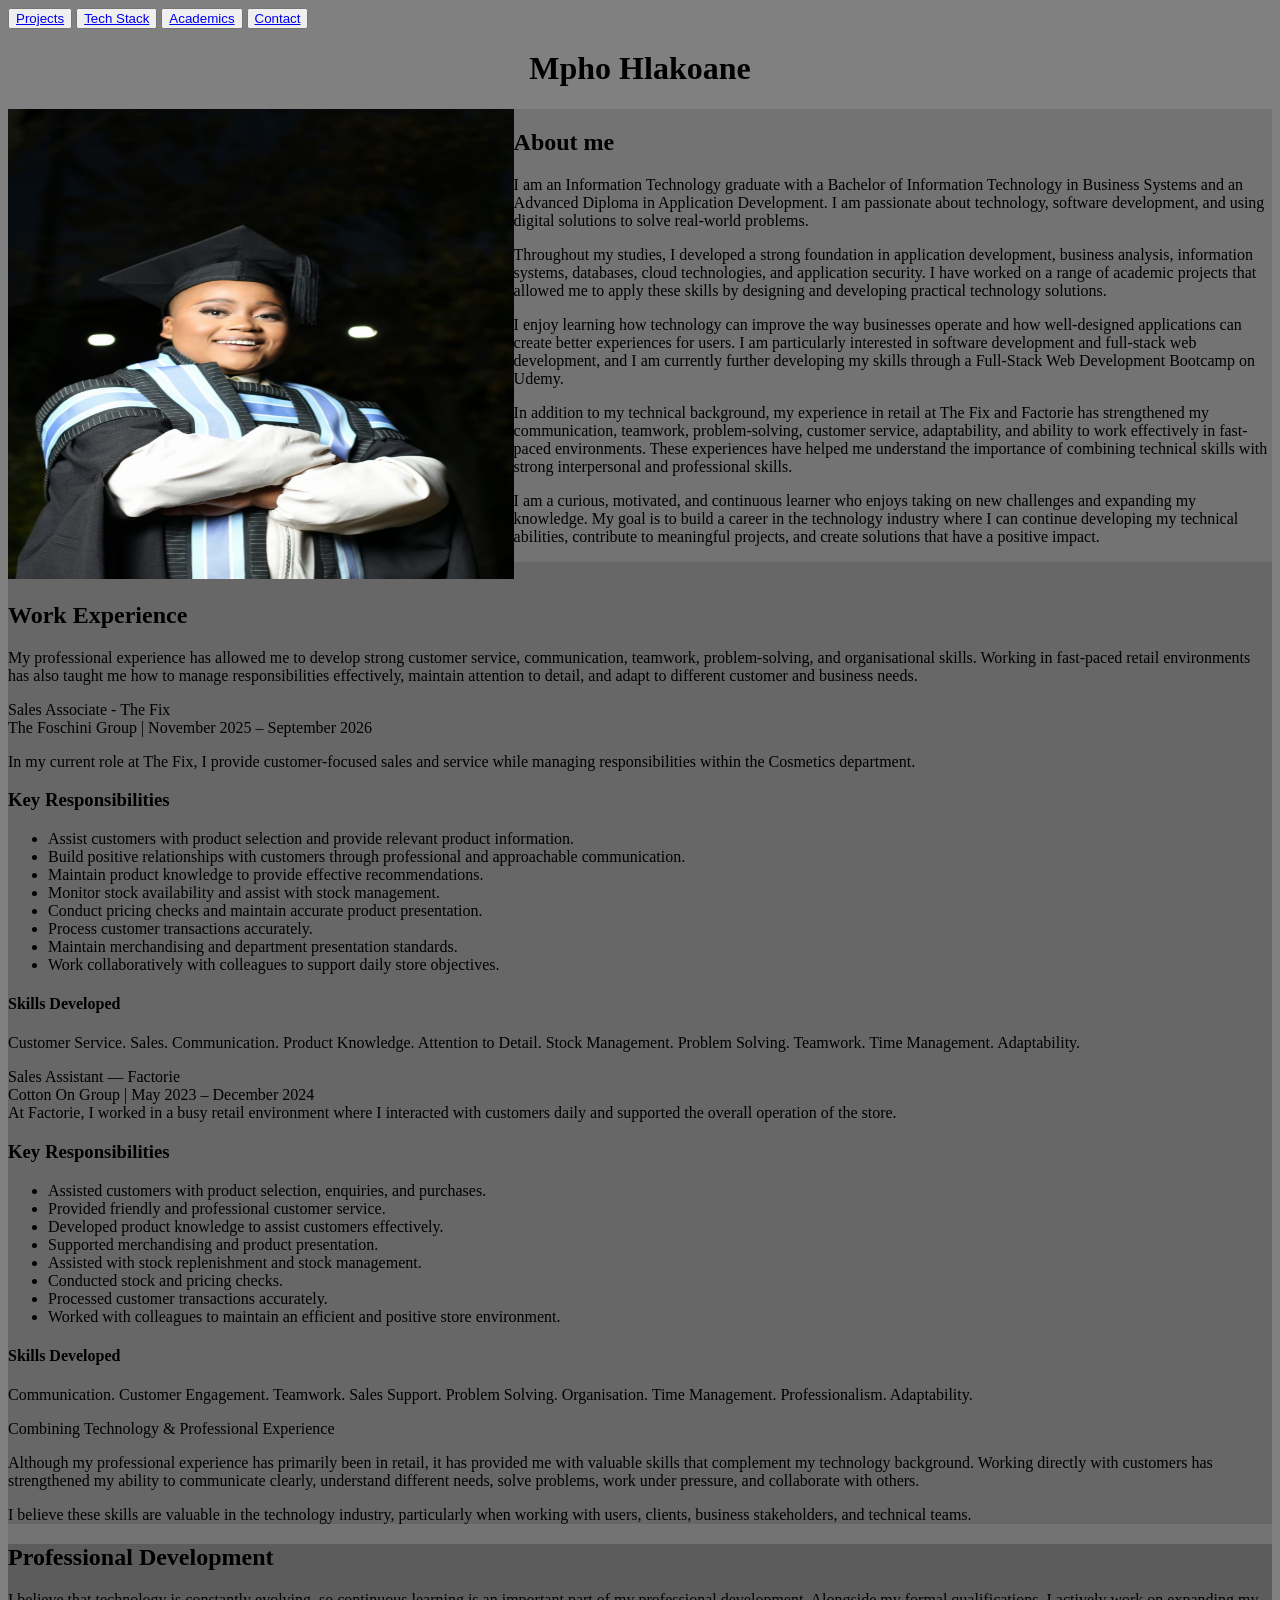
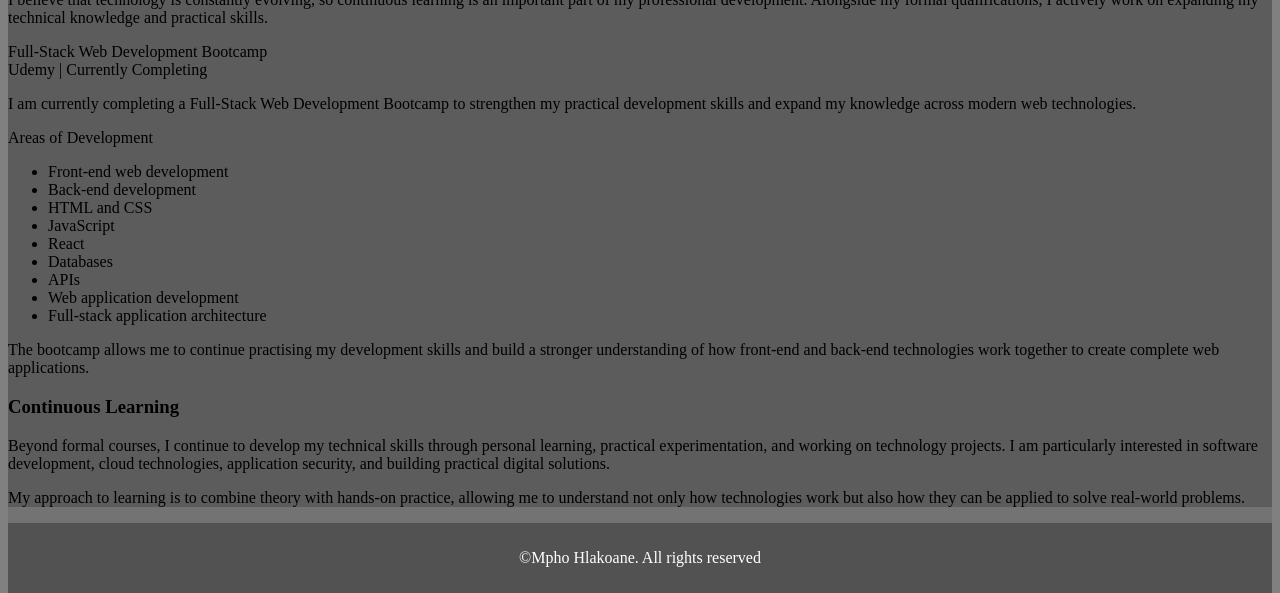
<file: index.html>
<!DOCTYPE html>
<html lang="en">
<head>
    <meta charset="UTF-8">
    <title>My Portfolio</title>
    <link rel="stylesheet" href="styles.css">
</head>
<body>
    <nav>
        <button><a href="projects.html">Projects</a></button>
        <button><a href="techstack.html">Tech Stack</a></button>
        <button><a href="academics.html">Academics</a></button>
        <button><a href="contact.html">Contact</a></button>
    </nav>
        
<div>
    <div>
        <h1>Mpho Hlakoane</h1>
    </div>
    <div class="about">
        <div>
            <img src="./images/Graduation.jpeg" height="470" width="40%" alt="Graduation" />
        </div>
    <div>
    <div>
        <h2>About me</h2>
    </div>
    <div>
        <p>I am an Information Technology graduate with a Bachelor of Information Technology in Business Systems and an Advanced Diploma in Application Development. I am passionate about technology, software development, and using digital solutions to solve real-world problems.</p>
        <p>Throughout my studies, I developed a strong foundation in application development, business analysis, information systems, databases, cloud technologies, and application security. I have worked on a range of academic projects that allowed me to apply these skills by designing and developing practical technology solutions.</p>
        <p>I enjoy learning how technology can improve the way businesses operate and how well-designed applications can create better experiences for users. I am particularly interested in software development and full-stack web development, and I am currently further developing my skills through a Full-Stack Web Development Bootcamp on Udemy.</p>
        <p>In addition to my technical background, my experience in retail at The Fix and Factorie has strengthened my communication, teamwork, problem-solving, customer service, adaptability, and ability to work effectively in fast-paced environments. These experiences have helped me understand the importance of combining technical skills with strong interpersonal and professional skills.</p>
        <p>I am a curious, motivated, and continuous learner who enjoys taking on new challenges and expanding my knowledge. My goal is to build a career in the technology industry where I can continue developing my technical abilities, contribute to meaningful projects, and create solutions that have a positive impact.</p>
    </div>
</div>
            
<div class="experience">
    <div>
        <h2>Work Experience</h2>
    </div>
    <div>
        <p>My professional experience has allowed me to develop strong customer service, communication, teamwork, problem-solving, and organisational skills. Working in fast-paced retail environments has also taught me how to manage responsibilities effectively, maintain attention to detail, and adapt to different customer and business needs.</p>
    </div>

    <div>
        <div>
            Sales Associate - The Fix<br />
            The Foschini Group | November 2025 – September 2026<br />
            <p>In my current role at The Fix, I provide customer-focused sales and service while managing responsibilities within the Cosmetics department.</p>
        </div>
        <div>
            <h3>Key Responsibilities</h3>
        </div>
        <div>
            <ul>
                <li>Assist customers with product selection and provide relevant product information.</li>
                <li>Build positive relationships with customers through professional and approachable communication.</li>
                <li>Maintain product knowledge to provide effective recommendations.</li>
                <li>Monitor stock availability and assist with stock management.</li>
                <li>Conduct pricing checks and maintain accurate product presentation.</li>
                <li>Process customer transactions accurately.</li>
                <li>Maintain merchandising and department presentation standards.</li>
                <li>Work collaboratively with colleagues to support daily store objectives.</li>
            </ul>
        </div>
        <div>
            <h4>Skills Developed</h4>
                <p>Customer Service. Sales. Communication. Product Knowledge. Attention to Detail. Stock Management. Problem Solving. Teamwork. Time Management. Adaptability.</p>
        </div>
    </div>

    <div>
        <div>
            Sales Assistant — Factorie<br />
            Cotton On Group | May 2023 – December 2024<br />
            At Factorie, I worked in a busy retail environment where I interacted with customers daily and supported the overall operation of the store.<br />
        </div>
        <div>
            <h3>Key Responsibilities</h3>
        </div>
        <div>
            <ul>
                <li>Assisted customers with product selection, enquiries, and purchases.</li>
                <li>Provided friendly and professional customer service.</li>
                <li>Developed product knowledge to assist customers effectively.</li>
                <li>Supported merchandising and product presentation.</li>
                <li>Assisted with stock replenishment and stock management.</li>
                <li>Conducted stock and pricing checks.</li>
                <li>Processed customer transactions accurately.</li>
                <li>Worked with colleagues to maintain an efficient and positive store environment.</li>
            </ul>
        </div>
        <div>
            <h4>Skills Developed</h4>
                <p>Communication. Customer Engagement. Teamwork. Sales Support. Problem Solving. Organisation. Time Management. Professionalism. Adaptability.</p>
                <p>Combining Technology & Professional Experience</p>
                <p>Although my professional experience has primarily been in retail, it has provided me with valuable skills that complement my technology background. Working directly with customers has strengthened my ability to communicate clearly, understand different needs, solve problems, work under pressure, and collaborate with others.</p>
                <p>I believe these skills are valuable in the technology industry, particularly when working with users, clients, business stakeholders, and technical teams.</p>
        </div>
    </div>
</div>
    
<div class="development">
    <div>
        <h2>Professional Development</h2>
    </div>
    <div>
        <p>I believe that technology is constantly evolving, so continuous learning is an important part of my professional development. Alongside my formal qualifications, I actively work on expanding my technical knowledge and practical skills.</p>
    </div>
    <div>
        Full-Stack Web Development Bootcamp<br />
        Udemy | Currently Completing<br />
    </div>
    <div>
        <p>I am currently completing a Full-Stack Web Development Bootcamp to strengthen my practical development skills and expand my knowledge across modern web technologies.</p>
    </div>
    <div>
        Areas of Development<br />
            <ul>
                <li>Front-end web development</li>
                <li>Back-end development</li>
                <li>HTML and CSS</li>
                <li>JavaScript</li>
                <li>React</li>
                <li>Databases</li>
                <li>APIs</li>
                <li>Web application development</li>
                <li>Full-stack application architecture</li>
            </ul>
    </div>
    <div>
        <p>The bootcamp allows me to continue practising my development skills and build a stronger understanding of how front-end and back-end technologies work together to create complete web applications.</p>
    </div>
    <div>
        <h3>Continuous Learning</h3>
    </div>
    <div>
        <p>Beyond formal courses, I continue to develop my technical skills through personal learning, practical experimentation, and working on technology projects. I am particularly interested in software development, cloud technologies, application security, and building practical digital solutions.</p>
        <p>My approach to learning is to combine theory with hands-on practice, allowing me to understand not only how technologies work but also how they can be applied to solve real-world problems.</p>
    </div>
</div>

<footer>
    <p>
        ©Mpho Hlakoane. All rights reserved
    </p>
</footer>

</body>
</html>
</file>
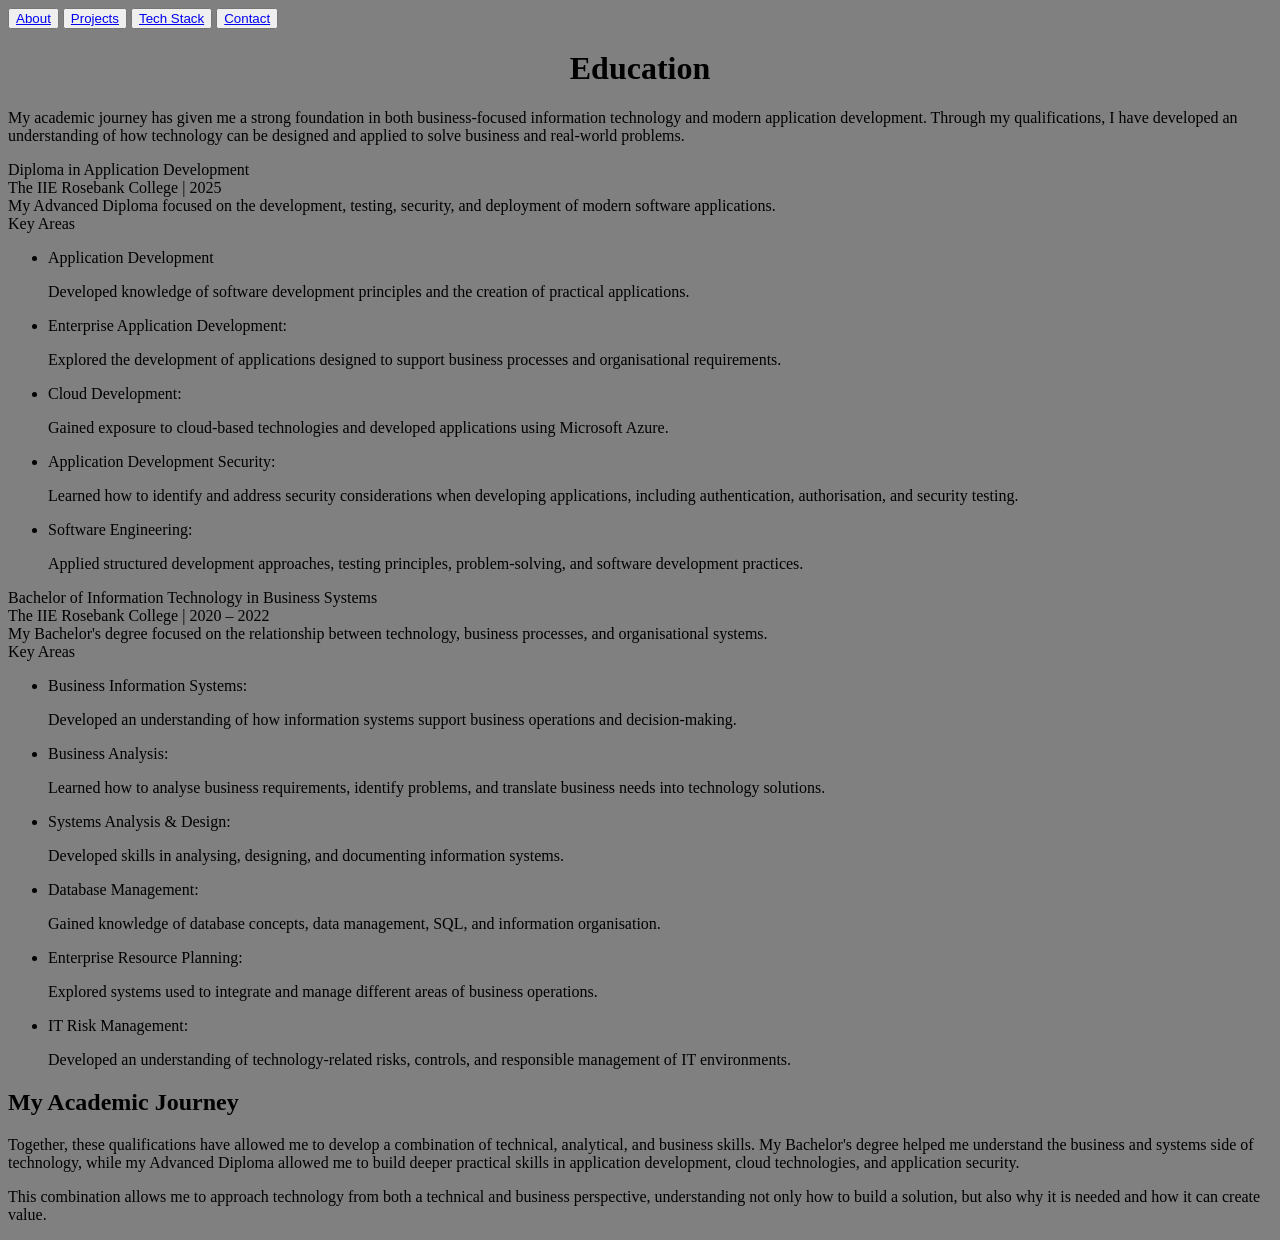
<file: academics.html>
<!DOCTYPE html>
<html lang="en">
<head>
    <meta charset="UTF-8">
    <title>Academics</title>
    <link rel="stylesheet" href="styles.css">
</head>
<body>
    <nav>
        <button><a href="index.html">About</a></button>
        <button><a href="projects.html">Projects</a></button>
        <button><a href="techstack.html">Tech Stack</a></button>
        <button><a href="contact.html">Contact</a></button>
    </nav>

<div>
    <div>
        <h1>Education</h1>
    </div>
    <div>
        <p>My academic journey has given me a strong foundation in both business-focused information technology and modern application development. Through my qualifications, I have developed an understanding of how technology can be designed and applied to solve business and real-world problems.</p>
    </div>
    <div>
        Diploma in Application Development<br />
        The IIE Rosebank College | 2025<br />
        My Advanced Diploma focused on the development, testing, security, and deployment of modern software applications.<br />
        Key Areas
            <ul>
                <li>Application Development
                    <p>Developed knowledge of software development principles and the creation of practical applications.</p></li>
                <li>Enterprise Application Development:
                    <p>Explored the development of applications designed to support business processes and organisational requirements.</p></li>
                <li>Cloud Development:
                    <p>Gained exposure to cloud-based technologies and developed applications using Microsoft Azure.</p></li>
                <li>Application Development Security:
                    <p>Learned how to identify and address security considerations when developing applications, including authentication, authorisation, and security testing.</p></li>
                <li>Software Engineering: 
                    <p>Applied structured development approaches, testing principles, problem-solving, and software development practices.</p></li>
            </ul>
    </div>

    <div>
        Bachelor of Information Technology in Business Systems<br />
        The IIE Rosebank College | 2020 – 2022<br />
        My Bachelor's degree focused on the relationship between technology, business processes, and organisational systems.</br>
        Key Areas<br />
            <ul>
                <li>Business Information Systems:
                    <p>Developed an understanding of how information systems support business operations and decision-making.</p></li>
                <li>Business Analysis:
                    <p>Learned how to analyse business requirements, identify problems, and translate business needs into technology solutions.</p></li>
                <li>Systems Analysis & Design: 
                    <p>Developed skills in analysing, designing, and documenting information systems.</p></li>
                <li>Database Management:
                    <p>Gained knowledge of database concepts, data management, SQL, and information organisation.</p></li>
                <li>Enterprise Resource Planning:
                    <p>Explored systems used to integrate and manage different areas of business operations.</p></li>
                <li>IT Risk Management:
                    <p>Developed an understanding of technology-related risks, controls, and responsible management of IT environments.</p></li>
            </ul>
    </div>

    <div>
        <h2>My Academic Journey</h2>
            <p>Together, these qualifications have allowed me to develop a combination of technical, analytical, and business skills. My Bachelor's degree helped me understand the business and systems side of technology, while my Advanced Diploma allowed me to build deeper practical skills in application development, cloud technologies, and application security.</p>
            <p>This combination allows me to approach technology from both a technical and business perspective, understanding not only how to build a solution, but also why it is needed and how it can create value.</p>
    </div>
</div>
</body>
</html>
</file>
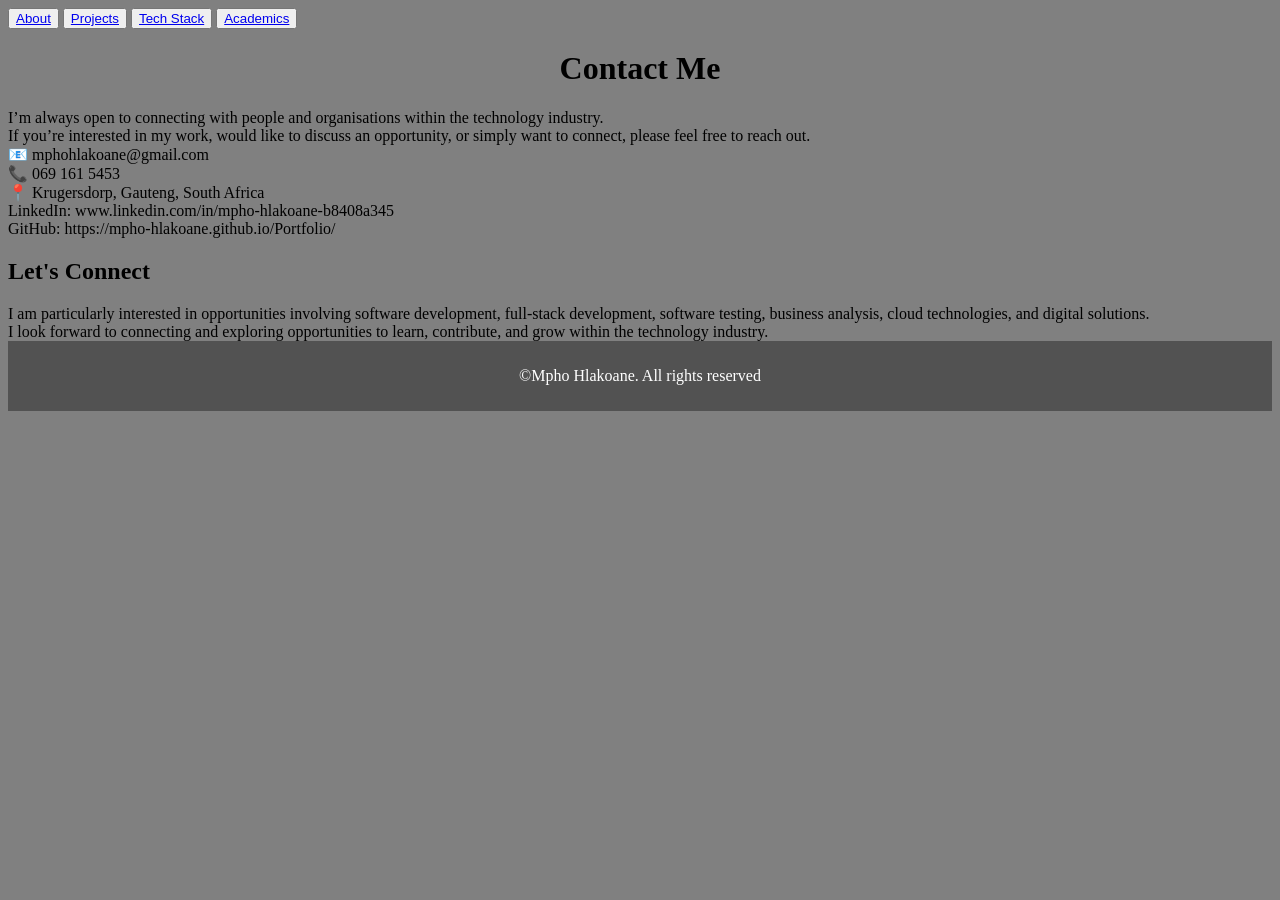
<file: contact.html>
<!DOCTYPE html>
<html lang="en">
<head>
    <meta charset="UTF-8">
    <title>Contact Me</title>
    <link rel="stylesheet" href="styles.css">
</head>

<body>
    <nav>
        <button><a href="index.html">About</a></button>
        <button><a href="projects.html">Projects</a></button>
        <button><a href="techstack.html">Tech Stack</a></button>
        <button><a href="academics.html">Academics</a></button>
    </nav>
<div>
    <div>
        <h1>Contact Me</h1>
    </div>
    <div>
        I’m always open to connecting with people and organisations within the technology industry.<br />
        If you’re interested in my work, would like to discuss an opportunity, or simply want to connect, please feel free to reach out.<br />
    </div>
    <div>
        &#128231 mphohlakoane@gmail.com<br /> 
        &#128222 069 161 5453<br />
        &#128205 Krugersdorp, Gauteng, South Africa<br />
        LinkedIn: www.linkedin.com/in/mpho-hlakoane-b8408a345<br />
        GitHub: https://mpho-hlakoane.github.io/Portfolio/
    </div>
    <div>
        <h2>Let's Connect</h2>
    </div>
    <div>
        I am particularly interested in opportunities involving software development, full-stack development, software testing, business analysis, cloud technologies, and digital solutions.<br />
        I look forward to connecting and exploring opportunities to learn, contribute, and grow within the technology industry.<br />
    </div>
</div>

<footer>
    <p>
        ©Mpho Hlakoane. All rights reserved
    </p>
</footer>

</body>
</html>
</file>
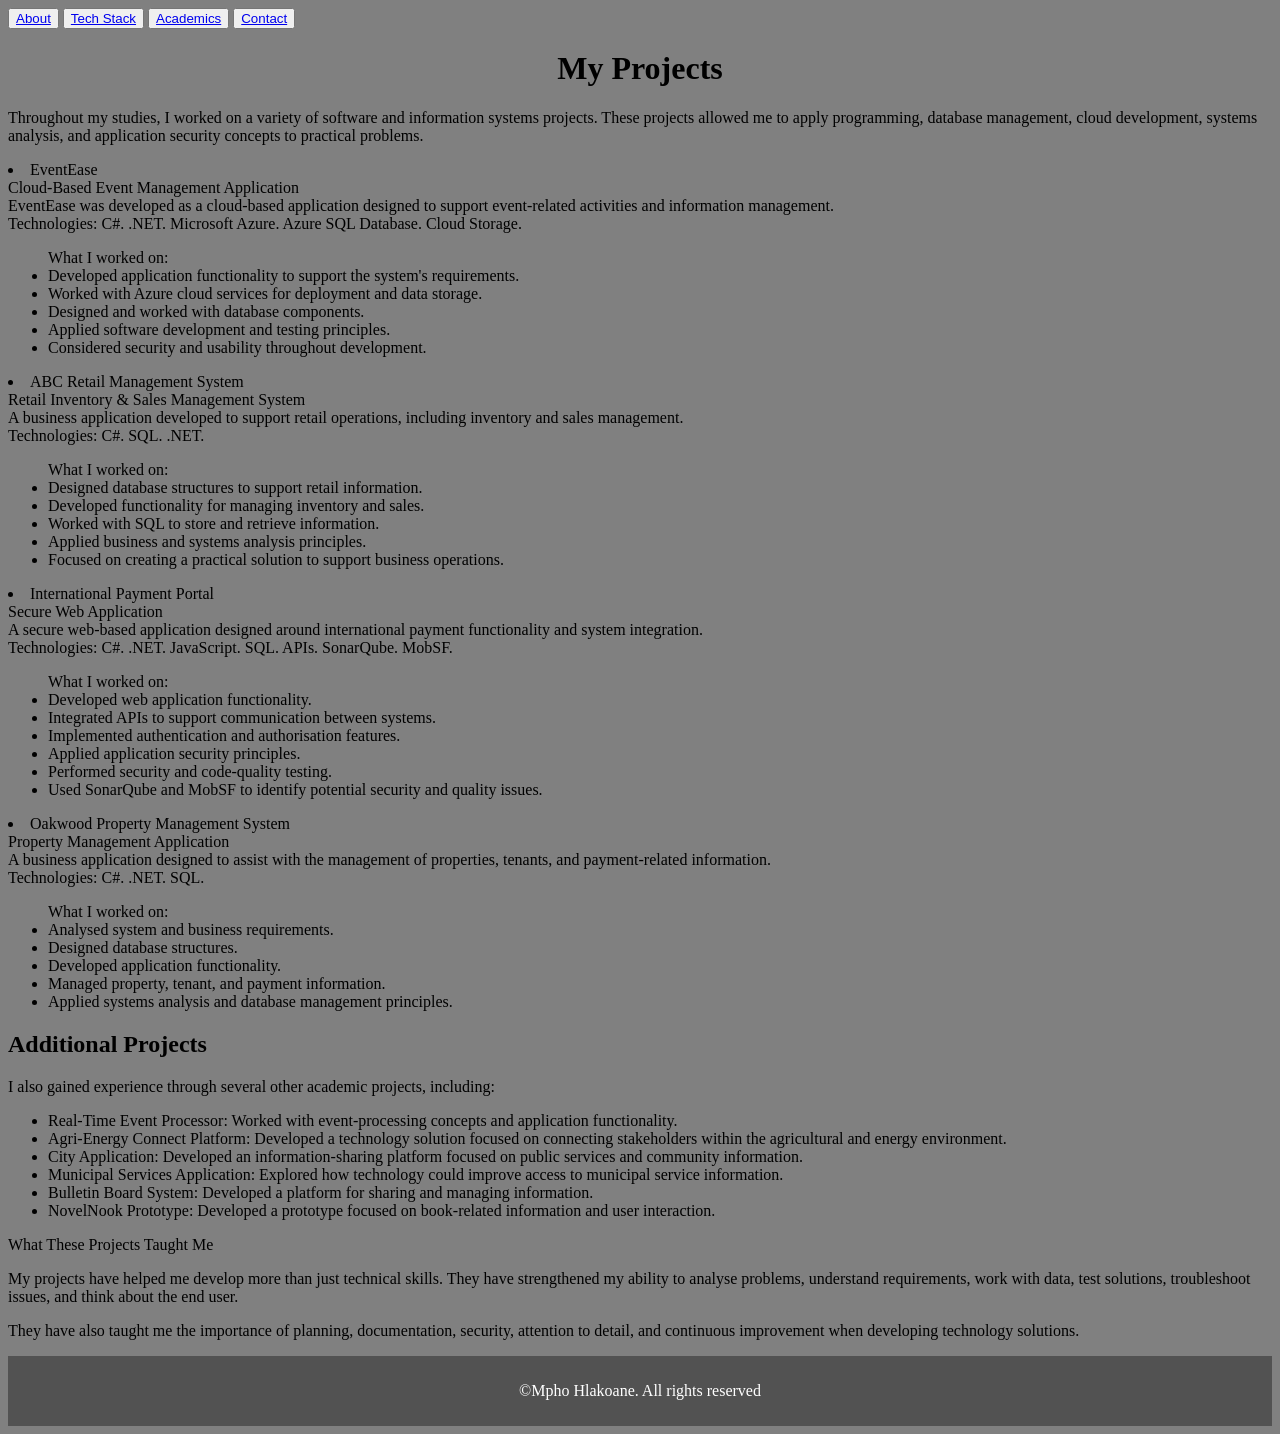
<file: projects.html>
<!DOCTYPE html>
<html lang="en">
<head>
    <meta charset="UTF-8">
    <title>Projects</title>
    <link rel="stylesheet" href="styles.css">
</head>

<body>
    <nav>
        <button><a href="index.html">About</a></button>
        <button><a href="techstack.html">Tech Stack</a></button>
        <button><a href="academics.html">Academics</a></button>
        <button><a href="contact.html">Contact</a></button>
    </nav>
    
<div>
    <div>
        <h1>My Projects</h1>
    </div>
    <div>
        <p>Throughout my studies, I worked on a variety of software and information systems projects. These projects allowed me to apply programming, database management, cloud development, systems analysis, and application security concepts to practical problems.</p>
    </div>
    <div>
        <li>EventEase<br />
            Cloud-Based Event Management Application<br />
            EventEase was developed as a cloud-based application designed to support event-related activities and information management.<br />
            Technologies: C#. .NET. Microsoft Azure. Azure SQL Database. Cloud Storage.<br />
        </li>
            
        <ul>
            What I worked on:
            <li>Developed application functionality to support the system's requirements.</li>
            <li>Worked with Azure cloud services for deployment and data storage.</li>
            <li>Designed and worked with database components.</li>
            <li>Applied software development and testing principles.</li>
            <li>Considered security and usability throughout development.</li>
        </ul>
    </div>

    <div>
        <li>ABC Retail Management System<br />
            Retail Inventory & Sales Management System<br />
            A business application developed to support retail operations, including inventory and sales management.<br />
            Technologies: C#. SQL. .NET.<br />
        </li>
        <ul>
            What I worked on:
            <li>Designed database structures to support retail information.</li>
            <li>Developed functionality for managing inventory and sales.</li>
            <li>Worked with SQL to store and retrieve information.</li>
            <li>Applied business and systems analysis principles.</li>
            <li>Focused on creating a practical solution to support business operations.</li>
        </ul>
    </div>

    <div>
        <li>International Payment Portal<br />
            Secure Web Application<br />
            A secure web-based application designed around international payment functionality and system integration.<br />
            Technologies: C#. .NET. JavaScript. SQL. APIs. SonarQube. MobSF.<br />
        </li>
        <ul>
            What I worked on:
            <li>Developed web application functionality.</li>
            <li>Integrated APIs to support communication between systems.</li>
            <li>Implemented authentication and authorisation features.</li>
            <li>Applied application security principles.</li>
            <li>Performed security and code-quality testing.</li>
            <li>Used SonarQube and MobSF to identify potential security and quality issues.</li>
        </ul>
    </div>
   
    <div>
        <li>Oakwood Property Management System<br />
            Property Management Application<br />
            A business application designed to assist with the management of properties, tenants, and payment-related information.<br /></li>
            Technologies: C#. .NET. SQL.<br />
        </li>
        <ul>
            What I worked on:
                <li>Analysed system and business requirements.</li>
                <li>Designed database structures.</li>
                <li>Developed application functionality.</li>
                <li>Managed property, tenant, and payment information.</li>
                <li>Applied systems analysis and database management principles.</li>
        </ul>
    </div>

    <div>
        <h2>Additional Projects</h2>    
            <p>I also gained experience through several other academic projects, including:</p>
                <ul>
                    <li>Real-Time Event Processor: Worked with event-processing concepts and application functionality.</li>
                    <li>Agri-Energy Connect Platform: Developed a technology solution focused on connecting stakeholders within the agricultural and energy environment.</li>
                    <li>City Application: Developed an information-sharing platform focused on public services and community information.</li>
                    <li>Municipal Services Application: Explored how technology could improve access to municipal service information.</li>
                    <li>Bulletin Board System: Developed a platform for sharing and managing information.</li>
                    <li>NovelNook Prototype: Developed a prototype focused on book-related information and user interaction.</li>
                </ul>
    </div>

    <div>
        What These Projects Taught Me<br />
            <p>My projects have helped me develop more than just technical skills. They have strengthened my ability to analyse problems, understand requirements, work with data, test solutions, troubleshoot issues, and think about the end user.</p>
            <p>They have also taught me the importance of planning, documentation, security, attention to detail, and continuous improvement when developing technology solutions.</p>
    </div>
</div>

<footer>
    <p>
        ©Mpho Hlakoane. All rights reserved
    </p>
</footer>

</body>
</html>
</file>
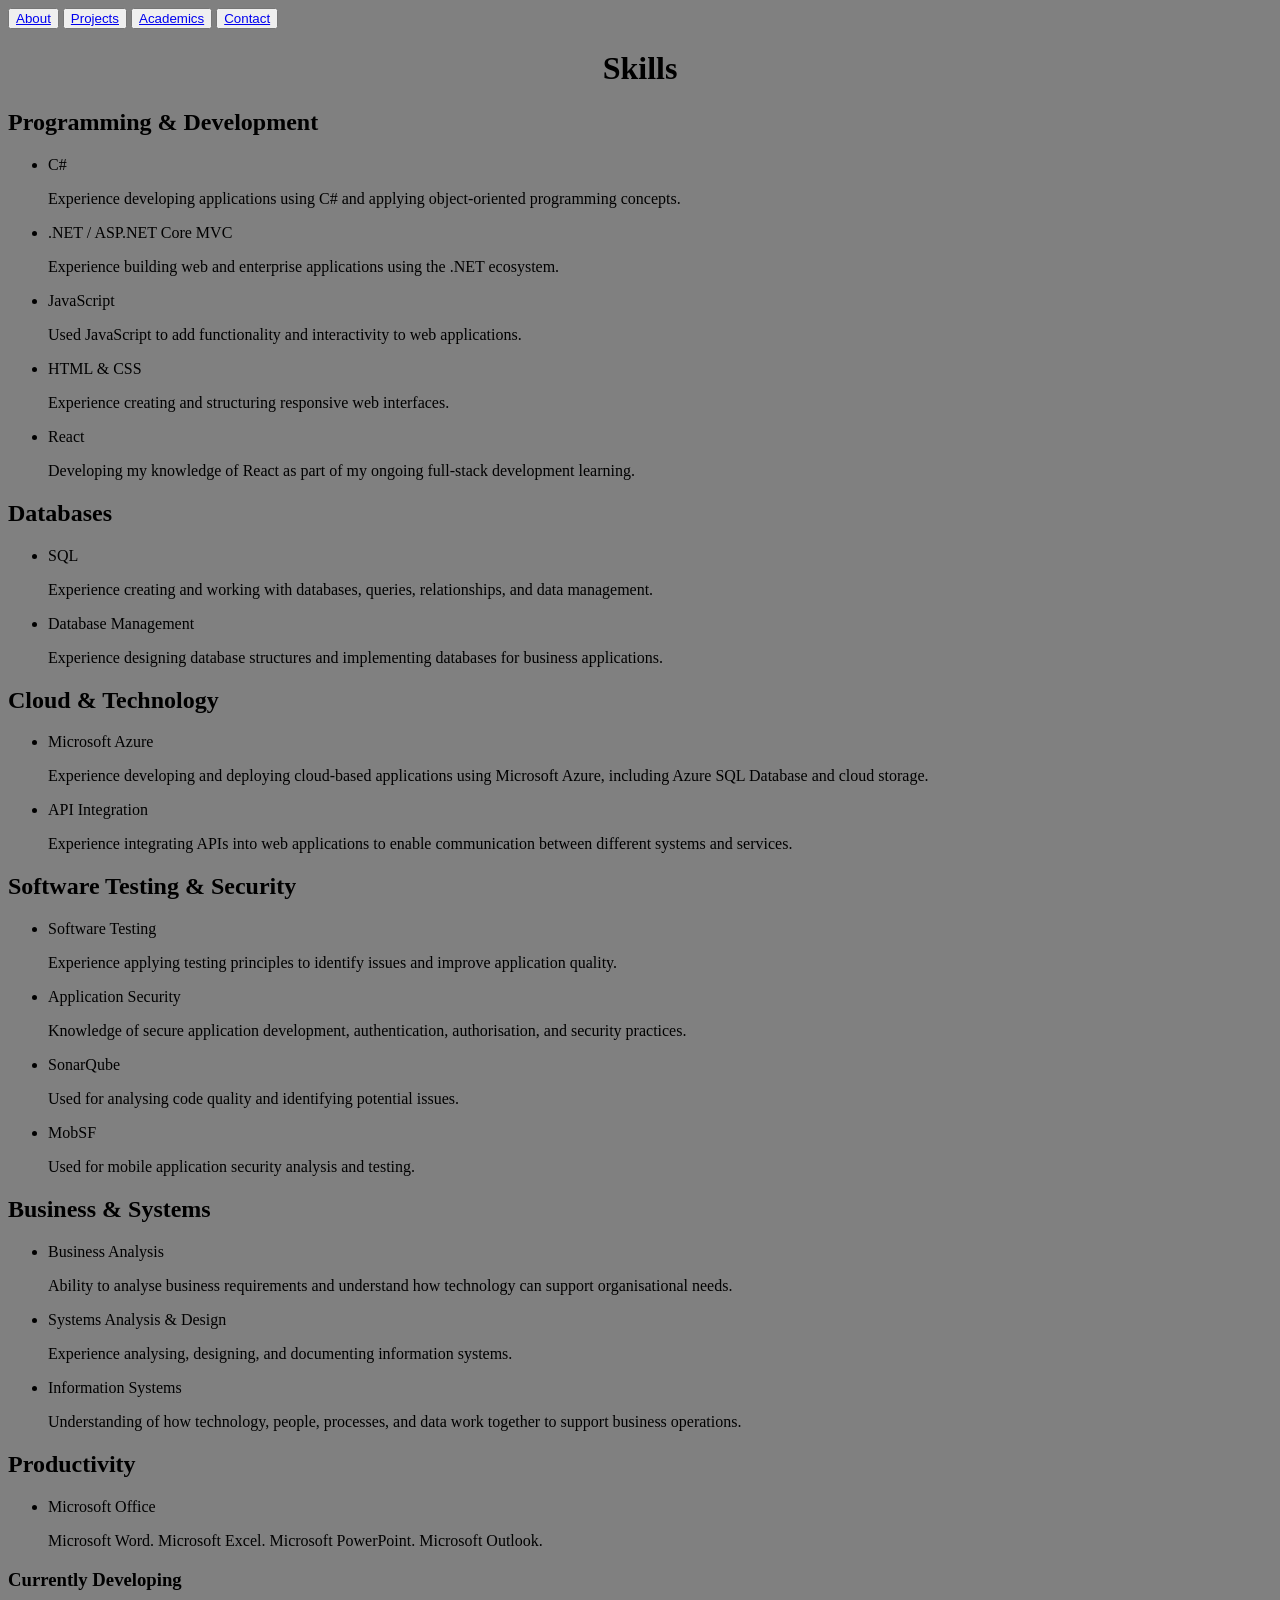
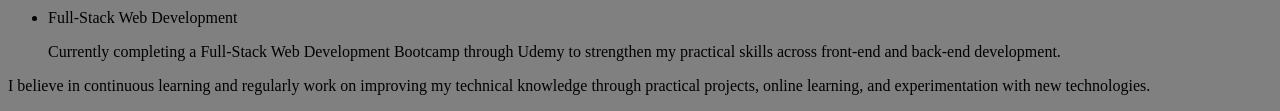
<file: techstack.html>
<!DOCTYPE html>
<html lang="en">
<head>
    <meta charset="UTF-8">
    <title>Tech Stack</title>
    <link rel="stylesheet" href="styles.css">
</head>
<body>
    <nav>
        <button><a href="index.html">About</a></button>
        <button><a href="projects.html">Projects</a></button>
        <button><a href="academics.html">Academics</a></button>
        <button><a href="contact.html">Contact</a></button>
    </nav>

<div>
    <div>
        <h1>Skills</h1>
    </div>
    <div>
        <div>
            <h2>Programming & Development</h2>
        </div>
        <div>
            <ul>
                <li>C#
                    <p>Experience developing applications using C# and applying object-oriented programming concepts.</p></li>
                <li>.NET / ASP.NET Core MVC
                    <p>Experience building web and enterprise applications using the .NET ecosystem.</p></li>
                <li>JavaScript
                    <p>Used JavaScript to add functionality and interactivity to web applications.</p></li>
                <li>HTML & CSS
                    <p>Experience creating and structuring responsive web interfaces.</p></li>
                <li>React
                    <p>Developing my knowledge of React as part of my ongoing full-stack development learning.</p></li>
            </ul>
        </div>
    </div>

    <div>
        <div>
            <h2>Databases</h2>
        </div>
        <div>
            <ul>
                <li>SQL
                    <p>Experience creating and working with databases, queries, relationships, and data management.</p></li>
                <li>Database Management
                    <p>Experience designing database structures and implementing databases for business applications.</p></li>
            </ul>
        </div>
    </div>

    <div>
        <div>
            <h2>Cloud & Technology</h2>
        </div>
        <div>
            <ul>
                <li>Microsoft Azure
                    <p>Experience developing and deploying cloud-based applications using Microsoft Azure, including Azure SQL Database and cloud storage.</p></li>
                <li>API Integration
                    <p>Experience integrating APIs into web applications to enable communication between different systems and services.</p></li>
            </ul>
        </div>
    </div>

    <div>
        <div>
            <h2>Software Testing & Security</h2>
        </div>
        <div>
            <ul>
                <li>Software Testing
                    <p>Experience applying testing principles to identify issues and improve application quality.</p></li>
                <li>Application Security
                    <p>Knowledge of secure application development, authentication, authorisation, and security practices.</p></li>
                <li>SonarQube
                    <p>Used for analysing code quality and identifying potential issues.</p></li>
                <li>MobSF
                    <p>Used for mobile application security analysis and testing.</p></li>
            </ul>
        </div>
    </div>

    <div>
        <div>
            <h2>Business & Systems</h2>
        </div>
        <div>
            <ul>
                <li>Business Analysis
                    <p>Ability to analyse business requirements and understand how technology can support organisational needs.</p></li>
                <li>Systems Analysis & Design
                    <p>Experience analysing, designing, and documenting information systems.</p></li>
                <li>Information Systems 
                    <p>Understanding of how technology, people, processes, and data work together to support business operations.</p></li>
            </ul>
        </div>
    </div>

    <div>
        <div>
            <h2>Productivity</h2>
        </div>
        <div>
            <ul>
                <li>Microsoft Office
                    <p>Microsoft Word. Microsoft Excel. Microsoft PowerPoint. Microsoft Outlook.</p></li>
            </ul>
        </div>
    </div>

    <div>
        <div>
            <h3>Currently Developing</h3>
        </div>
        <div>
            <ul>
                <li>Full-Stack Web Development
                    <p>Currently completing a Full-Stack Web Development Bootcamp through Udemy to strengthen my practical skills across front-end and back-end development.</p></li>
            </ul>
        </div>
    </div>
    <div>
        <p>I believe in continuous learning and regularly work on improving my technical knowledge through practical projects, online learning, and experimentation with new technologies.</p>
    </div>
</div>

</body>
</html>
</file>
<file: styles.css>
body {
    background-color: 	#808080;
}

footer {
  background-color: #525252;
  padding: 10px;
  text-align: center;
  color: white;
}

h1 {
    text-align: center;
}

img {
      float: left;
    }

.about {
    float: left;
    background-color: 	#737373;
}

.experience {
    background-color: #676767;
    padding-top: 20px;
}

.development {
    background-color: #5c5c5c;
}
</file>
